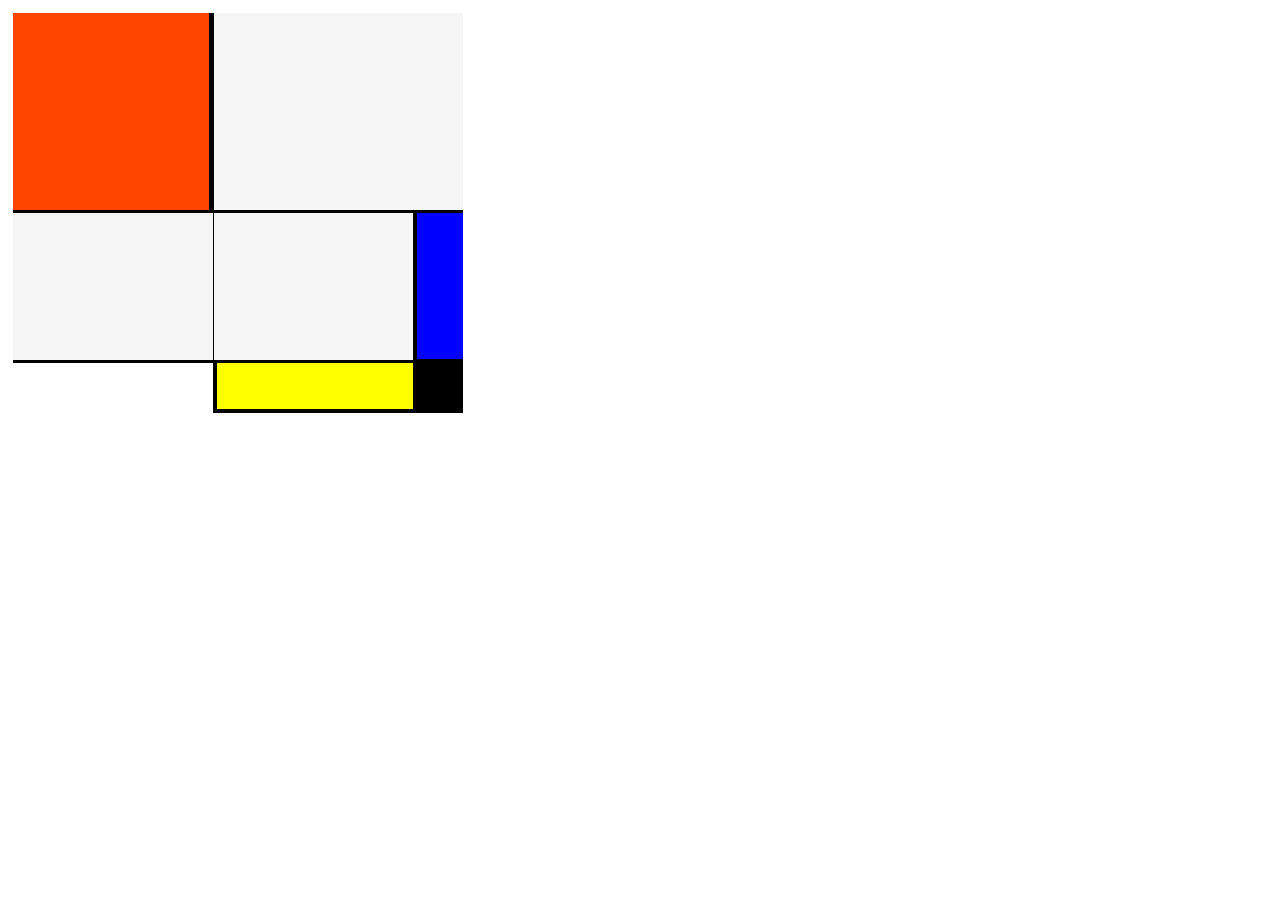
<file: index.html>
<!DOCTYPE html>
<html lang="en">
<head>
    <meta charset="UTF-8">
    <meta name="viewport" content="width=device-width, initial-scale=1.0">
    <title>Document</title>
    <link rel="stylesheet" href="style2.css">
</head>
<body>
    <!-- <style>
        .body{
         display: flex;
         justify-content: center; 
         align-items: center; 
         height: 100vh;
         background-color: whitesmoke;
         /* margin: 0; */
         border: 8px solid black;
        }
        .grid{
            display: grid;
            grid-template-columns: 200px 200px 50px;
            grid-template-rows: 200px 150px 50px;
            /* gap: 5px; */
            background-color: white;
            /* border: 2px solid black; */
            padding: 5px;
        }
        .box{
            background-color: whitesmoke;
        }
        .orange{
            background-color: orangered;
            grid-column: 1 / 2;
            grid-row: 1 / 2;
            border-right: 4px solid black !important;
            border-bottom: 3px solid black !important;
        }
        .whiteA{
            grid-column: 2 / 4;
            grid-row: 1 / 2;
            border-left: 1px solid black !important;
             border-bottom: 3px solid black !important;
        }
        .whiteB{
            grid-column: 1 / 2;
            grid-row: 2 / 3;
             border-left: px solid black !important;
              border-bottom: 3px solid black !important;

        }
        .whiteC{
            grid-column: 2 / 2;
            grid-row: 2 / 3;
             border-left: 1px solid black !important;
              border-bottom: 3px solid black !important;

        }
        /* .whiteD{
            grid-column: 2 / 4;
            grid-row: 1 / 2;
            border-left: 4px solid black !important;
             border-bottom: 4px solid black !important;
             background-color: whitesmoke;

        } */
        .blue{
            background-color: blue;
            grid-column: 3 / 4 ;
            grid-row: 2 / 3;
             border-left: 4px solid black !important;
              border-bottom: 4px solid black !important;

        }
        .yellow{
            background-color: yellow;
            grid-column: 2 / 3;
            grid-row: 3 / 4;
             border-left: 4px solid black !important;
              border-bottom: 4px solid black !important;

        }
        .black{
            background-color: black;
            grid-column: 3 / 4;
            grid-row: 3 / 4;
             border-left: 4px solid black !important;
              border-bottom: 4px solid black !important;

        }
    </style> -->
   <div class="grid">
    <div class=" box orange"></div>
    <div class=" box whiteA"></div>
    <div class=" box whiteB"></div>
    <div class=" box whiteC"></div>
    <!-- <div class=" box whiteD"></div> -->
    <div class="blue"></div>
    <div class="yellow"></div>
    <div class="black"></div>
   </div> 
</body>
</html>
</file>
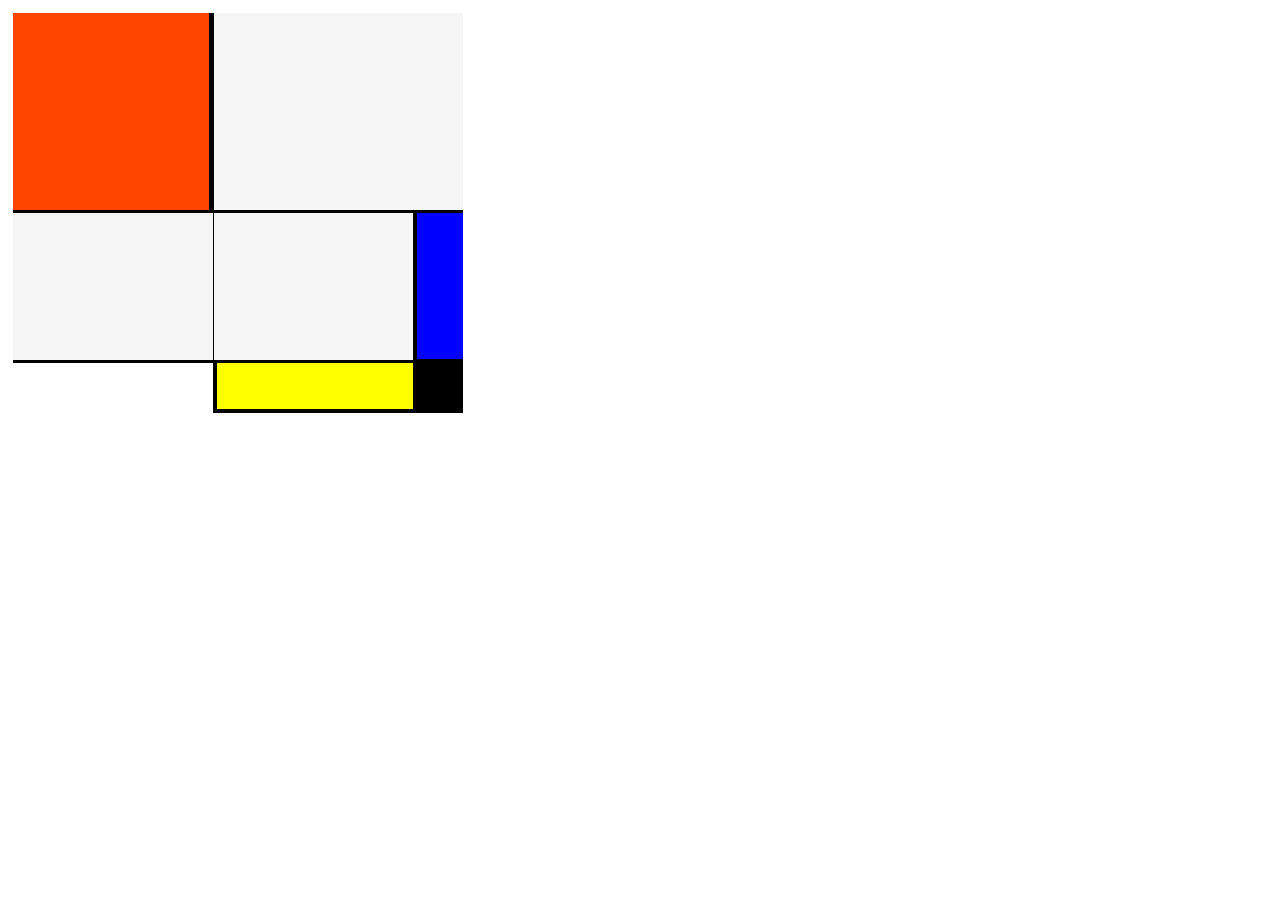
<file: grid assignment.html>
<!DOCTYPE html>
<html lang="en">
<head>
    <meta charset="UTF-8">
    <meta name="viewport" content="width=device-width, initial-scale=1.0">
    <title>Document</title>
    <link rel="stylesheet" href="style2.css">
</head>
<body>
    <!-- <style>
        .body{
         display: flex;
         justify-content: center; 
         align-items: center; 
         height: 100vh;
         background-color: whitesmoke;
         /* margin: 0; */
         border: 8px solid black;
        }
        .grid{
            display: grid;
            grid-template-columns: 200px 200px 50px;
            grid-template-rows: 200px 150px 50px;
            /* gap: 5px; */
            background-color: white;
            /* border: 2px solid black; */
            padding: 5px;
        }
        .box{
            background-color: whitesmoke;
        }
        .orange{
            background-color: orangered;
            grid-column: 1 / 2;
            grid-row: 1 / 2;
            border-right: 4px solid black !important;
            border-bottom: 3px solid black !important;
        }
        .whiteA{
            grid-column: 2 / 4;
            grid-row: 1 / 2;
            border-left: 1px solid black !important;
             border-bottom: 3px solid black !important;
        }
        .whiteB{
            grid-column: 1 / 2;
            grid-row: 2 / 3;
             border-left: px solid black !important;
              border-bottom: 3px solid black !important;

        }
        .whiteC{
            grid-column: 2 / 2;
            grid-row: 2 / 3;
             border-left: 1px solid black !important;
              border-bottom: 3px solid black !important;

        }
        /* .whiteD{
            grid-column: 2 / 4;
            grid-row: 1 / 2;
            border-left: 4px solid black !important;
             border-bottom: 4px solid black !important;
             background-color: whitesmoke;

        } */
        .blue{
            background-color: blue;
            grid-column: 3 / 4 ;
            grid-row: 2 / 3;
             border-left: 4px solid black !important;
              border-bottom: 4px solid black !important;

        }
        .yellow{
            background-color: yellow;
            grid-column: 2 / 3;
            grid-row: 3 / 4;
             border-left: 4px solid black !important;
              border-bottom: 4px solid black !important;

        }
        .black{
            background-color: black;
            grid-column: 3 / 4;
            grid-row: 3 / 4;
             border-left: 4px solid black !important;
              border-bottom: 4px solid black !important;

        }
    </style> -->
   <div class="grid">
    <div class=" box orange"></div>
    <div class=" box whiteA"></div>
    <div class=" box whiteB"></div>
    <div class=" box whiteC"></div>
    <!-- <div class=" box whiteD"></div> -->
    <div class="blue"></div>
    <div class="yellow"></div>
    <div class="black"></div>
   </div> 
</body>
</html>
</file>
<file: style2.css>
.body{
         display: flex;
         justify-content: center; 
         align-items: center; 
         height: 100vh;
         background-color: whitesmoke;
         /* margin: 0; */
         border: 8px solid black;
        }
        .grid{
            display: grid;
            grid-template-columns: 200px 200px 50px;
            grid-template-rows: 200px 150px 50px;
            /* gap: 5px; */
            background-color: white;
            /* border: 2px solid black; */
            padding: 5px;
        }
        .box{
            background-color: whitesmoke;
        }
        .orange{
            background-color: orangered;
            grid-column: 1 / 2;
            grid-row: 1 / 2;
            border-right: 4px solid black !important;
            border-bottom: 3px solid black !important;
        }
        .whiteA{
            grid-column: 2 / 4;
            grid-row: 1 / 2;
            border-left: 1px solid black !important;
             border-bottom: 3px solid black !important;
        }
        .whiteB{
            grid-column: 1 / 2;
            grid-row: 2 / 3;
             border-left: px solid black !important;
              border-bottom: 3px solid black !important;

        }
        .whiteC{
            grid-column: 2 / 2;
            grid-row: 2 / 3;
             border-left: 1px solid black !important;
              border-bottom: 3px solid black !important;

        }
        /* .whiteD{
            grid-column: 2 / 4;
            grid-row: 1 / 2;
            border-left: 4px solid black !important;
             border-bottom: 4px solid black !important;
             background-color: whitesmoke;

        } */
        .blue{
            background-color: blue;
            grid-column: 3 / 4 ;
            grid-row: 2 / 3;
             border-left: 4px solid black !important;
              border-bottom: 4px solid black !important;

        }
        .yellow{
            background-color: yellow;
            grid-column: 2 / 3;
            grid-row: 3 / 4;
             border-left: 4px solid black !important;
              border-bottom: 4px solid black !important;

        }
        .black{
            background-color: black;
            grid-column: 3 / 4;
            grid-row: 3 / 4;
             border-left: 4px solid black !important;
              border-bottom: 4px solid black !important;

        }
</file>
